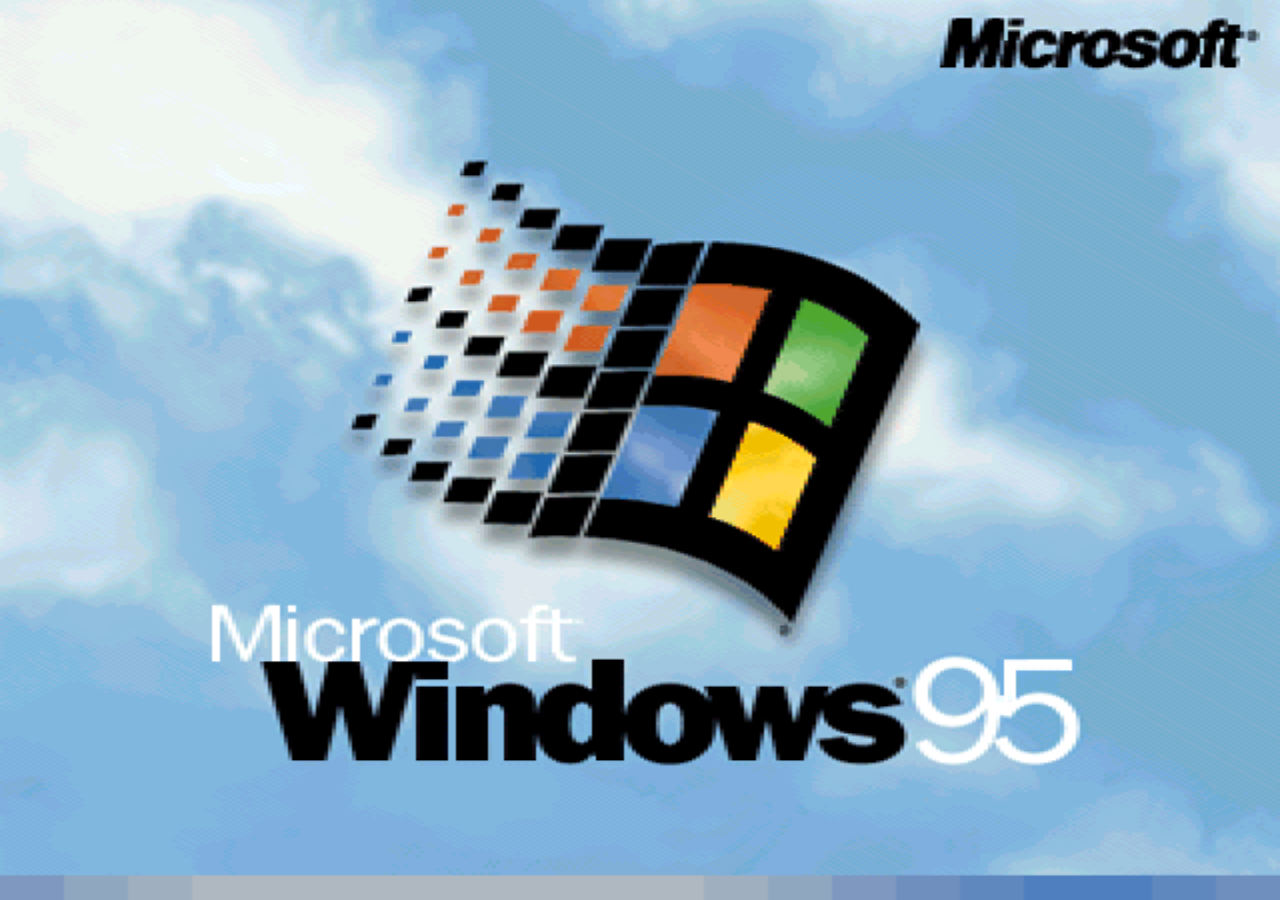
<file: index.html>
<html>
<head>
<link rel="stylesheet" type="text/css" href="styles.css">
</head>
<body>
<img id="bg" style="width:100%; height:100%;" src="images/boot.png" />
<audio src="sounds/Cool.wav" autoplay></audio>
<audio id="chord.wav" src="sounds/Chord.wav"></audio>
<script>
    console.log("cant believe im making wondows 95 in the browse");
    setTimeout(function () {
        // Let's listen to that sound and then check out the desk
        document.getElementById('bg').setAttribute('src', 'images/Windows_95_at_first_run.png')
        window.onclick = function () {
            document.getElementById('chord.wav').play()
        }
        return false;
    }, 6000)

</script>
</body>
</html>
</file>
<file: styles.css>
*{
    margin: 0;
    padding: 0;
}
img{
    width: 100%;
    height: 100%;
}
</file>
